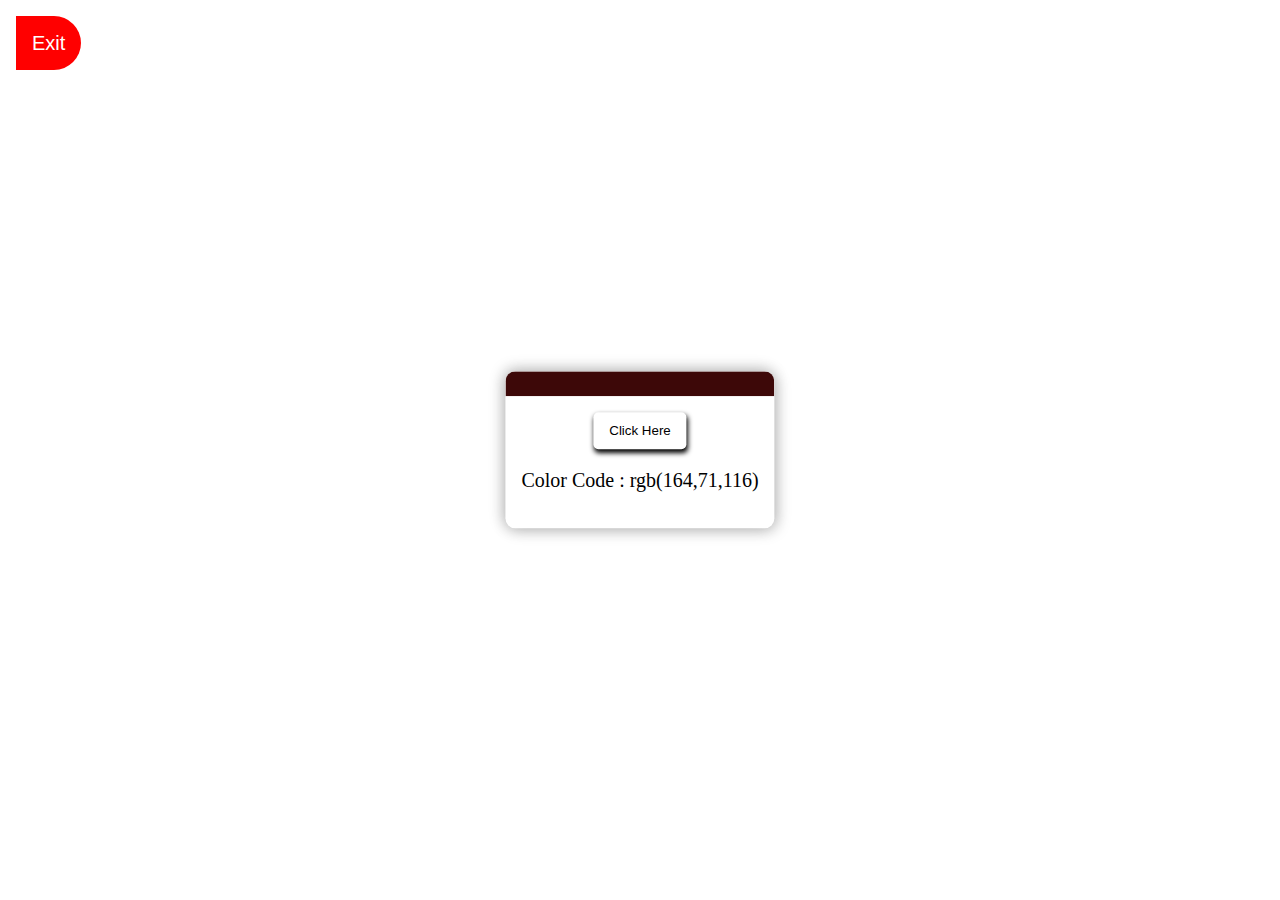
<file: index.html>
<!doctype html>
<html> 
 <head> 
  <title>KiddieMind Explorer</title>
  <link rel="stylesheet" href="./style.css">
 </head> 
 <body> 
  <div>
		<span><a href="../colors.html">Exit</a></span>
	</div>
  <div id="box" onclick="generateColor()"> <button onclick="generateColor()">Click Here</button> 
   <p id="value">Color Code : rgb(164,71,116)</p>
  </div> 
  <script>
    
  function generateColor() {
   var r = Math.floor(Math.random() * 256);
   var g = Math.floor(Math.random() * 256);
   var b = Math.floor(Math.random() * 256);
   var rgb = "rgb(" + r + "," + g + "," + b + ")";
   document.body.style.backgroundColor = rgb;
   document.getElementById("value").innerHTML = "Color Code : "+rgb;
   }
 </script> 
 </body>
</html>
</file>
<file: style.css>
body {
    font-size: 15pt;
}
span{
    position: absolute;
    left: 1rem;
    top: 2rem;
    color: black;
  }
  span a:active{
    background-color: #152618;
  }
  span a:hover{
    transform: rotate(120deg);
    background-color: blue;
  }
  span a{
    text-decoration: none;
    background-color: red;
    color: white;
    font-family: 'Trebuchet MS', 'Lucida Sans Unicode', 'Lucida Grande', 'Lucida Sans', Arial, sans-serif ;
    padding: 1rem;
    border-top-right-radius: 4rem;
    border-bottom-right-radius: 4rem;
  }
  #box{
    position: absolute;
    top: 50%;
    left: 50%;
    transform: translate(-50%,-50%);
    border-radius: 10px;
    box-shadow: 2px 2px 15px rgba(0,0,0,0.20),
                -2px -2px 15px rgba(0,0,0,0.20);
    border-top: 25px solid #3d0808;
    padding: 1rem;
    display: flex ;
    flex-direction: column;
    align-items: center;
  }
  button{
    border: none;
    padding: .7rem 1rem;
    border-radius: 5px;
    background-color: transparent;
    box-shadow: 1px 3px 5px  black;
  }
  button:active{
    background: transparent;
  }
  
  #color{
    height: 70%;
    width: 100%;
    border-radius: 10px;
    background: black;
  }
</file>
